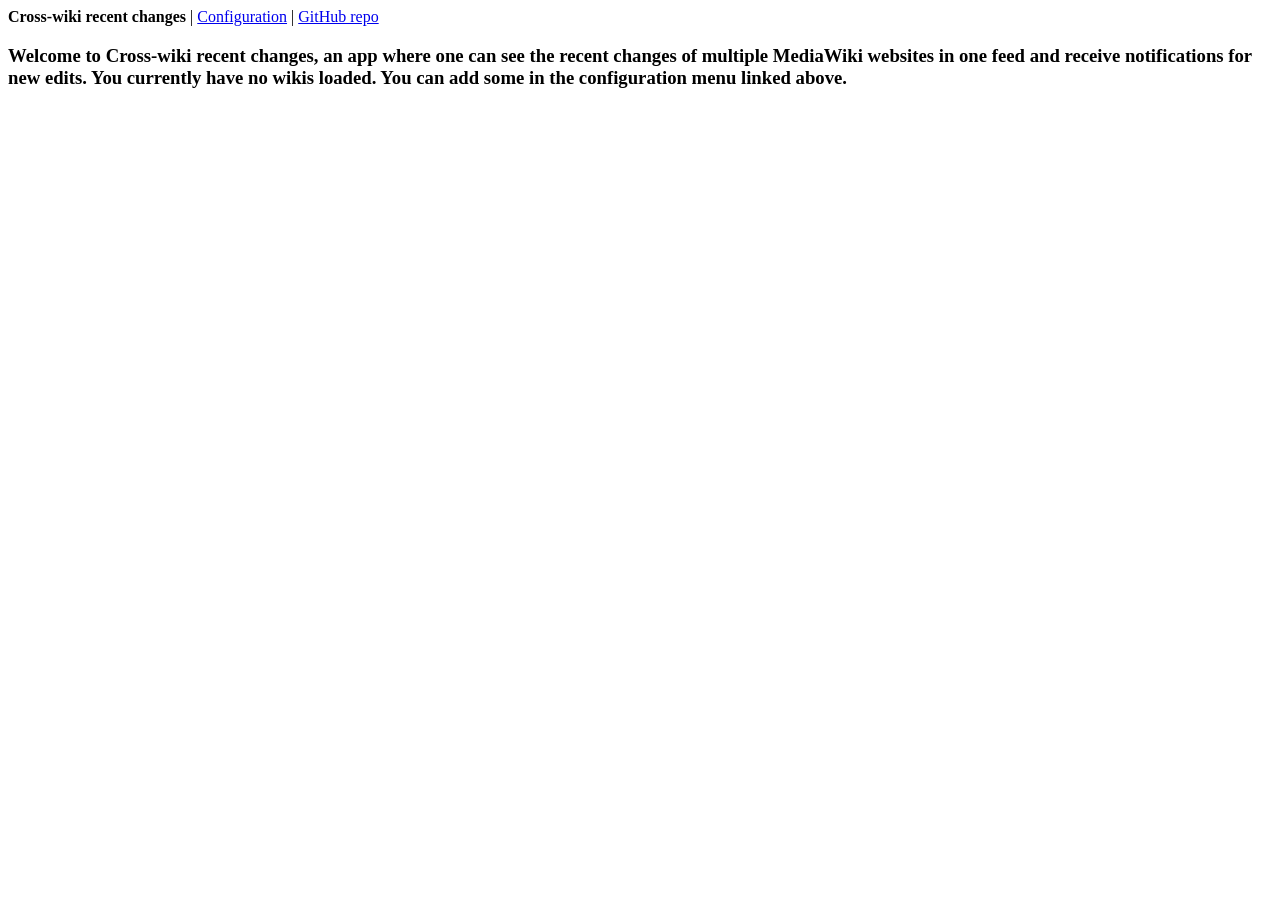
<file: index.html>
<!DOCTYPE html>
<html lang="en">
  <head>
    <meta charset="UTF-8" />
    <meta name="viewport" content="width=device-width, initial-scale=1.0" />
    <title>Cross-wiki recent changes</title>	
	<!--<script src="https://ajax.googleapis.com/ajax/libs/jquery/3.7.1/jquery.min.js"></script>-->
	<link rel="stylesheet" href="styles.css">
	<link rel="icon" type="image/x-icon" href="favicon.ico">
	<!--
	<link rel="stylesheet" href="https://fonts.gstatic.com/s/ibmplexsans/v14/zYXgKVElMYYaJe8bpLHnCwDKhd_eFb5N.woff2">
	<style>
	body {
	  font-family: "Audiowide", sans-serif;
	}
	</style>
	-->
  <body>
    <script src="decompressFromCookie.js"></script>
	<script src="javascript.js"></script>
	<div> <b>Cross-wiki recent changes</b> | <a href="./config.html">Configuration</a> | <a href="https://github.com/supertian8/cross-wiki-recent-changes">GitHub repo</a></div>
	<div id="errors" class="errorDiv">
	</div>
	<div
	id="main-lines"
	<!---->>
	</div>
  </body>
</html>
</file>
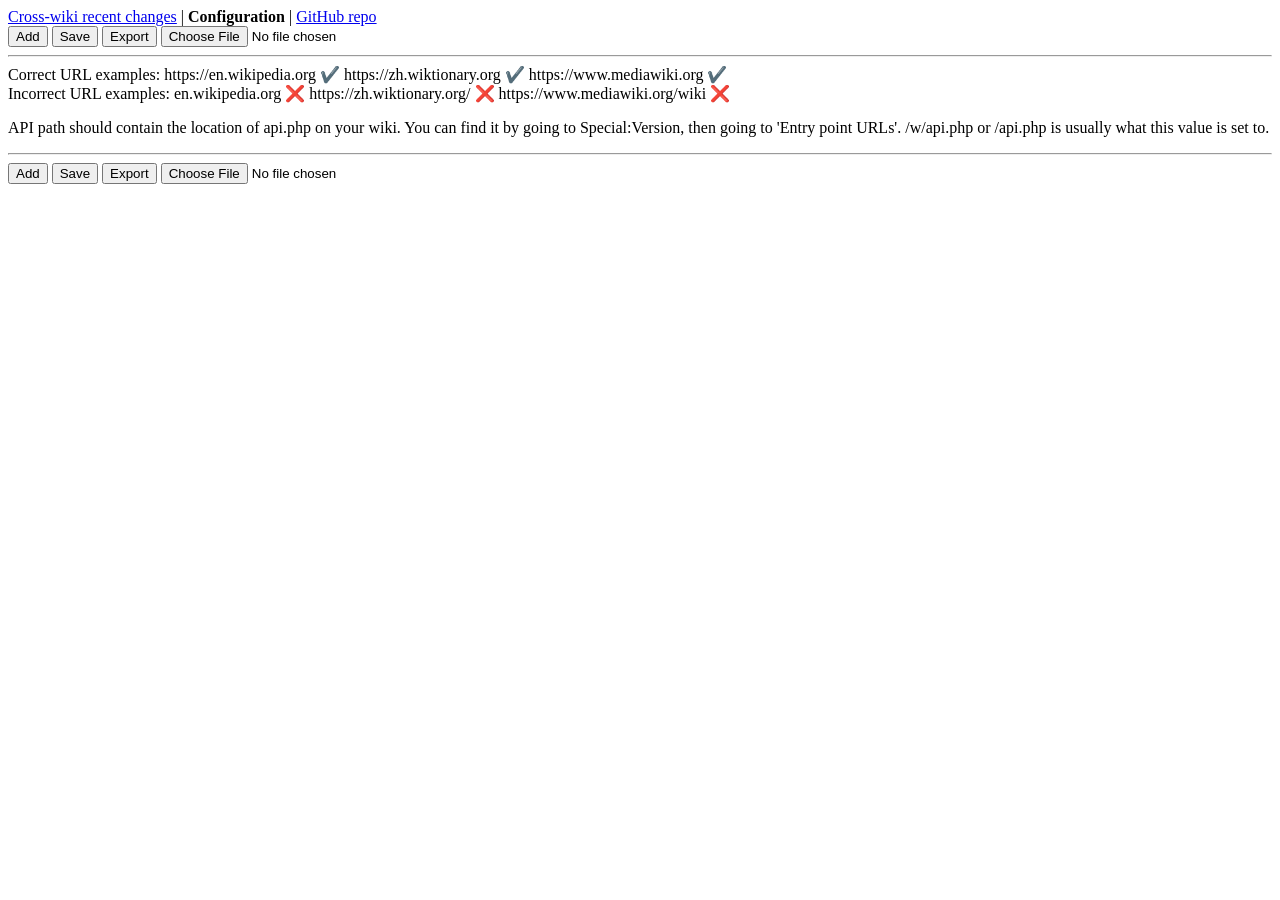
<file: config.html>
<!DOCTYPE html>
<html lang="en">
  <head>
    <meta charset="UTF-8" />
    <meta name="viewport" content="width=device-width, initial-scale=1.0" />
    <title>Configuration - Cross-wiki recent changes</title>
	<link rel="icon" type="image/x-icon" href="favicon.ico">
  <body>
	<script src="compressToCookie.js"></script> 
	<script src="decompressFromCookie.js"></script> 
	<script src="config.js"></script> 
	<div> <a href="./">Cross-wiki recent changes</a> | <b>Configuration</b> | <a href="https://github.com/supertian8/cross-wiki-recent-changes">GitHub repo</a></div>
	<div> 
	<input type="button" value="Add" onclick="addBlankWiki()"/>
	<input type="button" value="Save" onclick="saveWikis()"/>
	<input type="button" value="Export" onclick="downloadWikis()"/>
	<input type="file" value="Import" id="import1" accept=".cwrc"/>
	</div>
	<hr/>	
	<div>
		Correct URL examples:️
		https://en.wikipedia.org ✔️
		https://zh.wiktionary.org ✔️
		https://www.mediawiki.org ✔️
	</div>
	<div>
		Incorrect URL examples:
		en.wikipedia.org ❌
		https://zh.wiktionary.org/ ❌
		https://www.mediawiki.org/wiki ❌
	</div>
	<p>
		API path should contain the  location of api.php on your wiki. You can find it by going to Special:Version, then going to 'Entry point URLs'. /w/api.php or /api.php is usually what this value is set to.
	</p>
	<hr/>
	<div id="wikiContents"></div>
	<input type="button" value="Add" onclick="addBlankWiki()"/>
	<input type="button" value="Save" onclick="saveWikis()"/>
	<input type="button" value="Export" onclick="downloadWikis()"/>
	<input type="file" value="Import" id="import2" accept=".cwrc"/>
	</body>
</html>
</file>
<file: styles.css>
.errorDiv {
  max-height: 96px;
  overflow: auto;
  display: flex;
  flex-direction: column-reverse;
  color: red;
}
</file>
